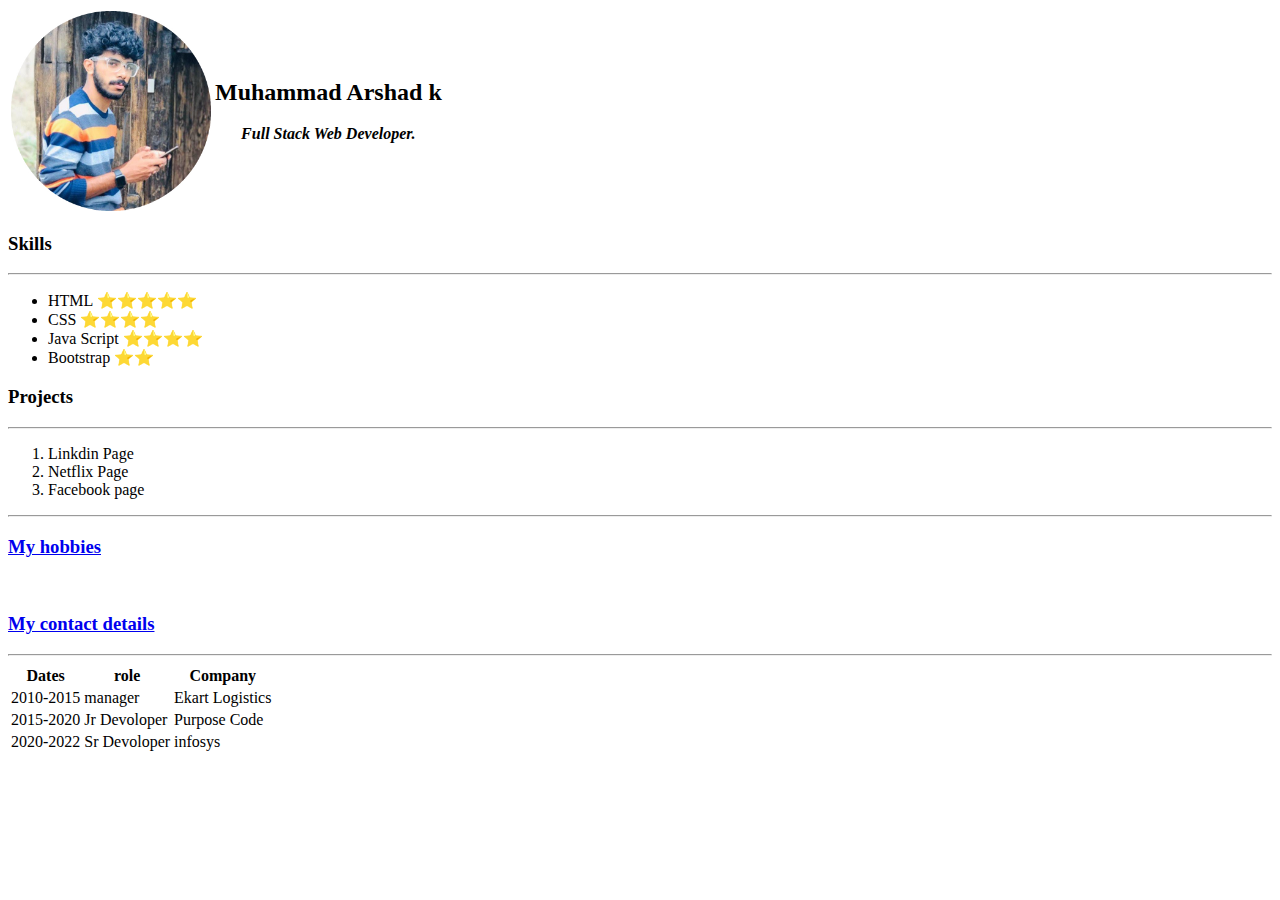
<file: Personal Website-Html/index.html>
<html lang="en">

<head>
  <meta charset="UTF-8">
  <meta http-equiv="X-UA-Compatible" content="IE=edge">
  <meta name="viewport" content="width=device-width, initial-scale=1.0">
  <link rel="icon" href="http://www.w3.org/2000/svg">
  <title>🍿Wonderstories by Arshad®</title>
</head>

<body>
  <header>
    <table>
      <th> <img alt="profile picture" class="img" src="arshadnew.jpg"  width="200" height="200"></th>
      <th>
        <h2>Muhammad Arshad k</h1>
        
    <p><em>Full Stack Web Developer.</em></p>
    
    </p></th>
  </table>
    <h3>Skills</h3>
    <hr>
    <ul>
      <li>HTML        ⭐⭐⭐⭐⭐</li>
      <li>CSS         ⭐⭐⭐⭐</li>
      <li>Java Script ⭐⭐⭐⭐ </li>
      <li>Bootstrap   ⭐⭐ </li>
    </ul>
    <h3>Projects</h3>
    <hr>

    <ol>
      <li>Linkdin Page</li>
      <li>Netflix Page</li>
      <li>Facebook page</li>
    </ol>
    <hr>
    <h3><a href="myhobbies.html">My hobbies</a></h2><br>
      <h3><a href="details.html">My contact details</a></h2>
        <hr>
        <table>
          <thead>
             <tr>
                <th>Dates</th>
                <th>role</th>
                <th>Company</th>
             </tr>
          </thead>
          <tbody>
            <tr>
               <td>2010-2015</td>
               <td>manager</td>
               <td>Ekart Logistics</td>
              </tr>
               <tr>
               <td>2015-2020</td>
               <td>Jr Devoloper</td>
               <td>Purpose Code</td>
              </tr>
              <tr>
                <td>2020-2022</td>
                <td>Sr Devoloper</td>
                <td>infosys</td>
               </tr>
          </tbody>
          <tfoot>

          </tfoot>
        </table>
</file>
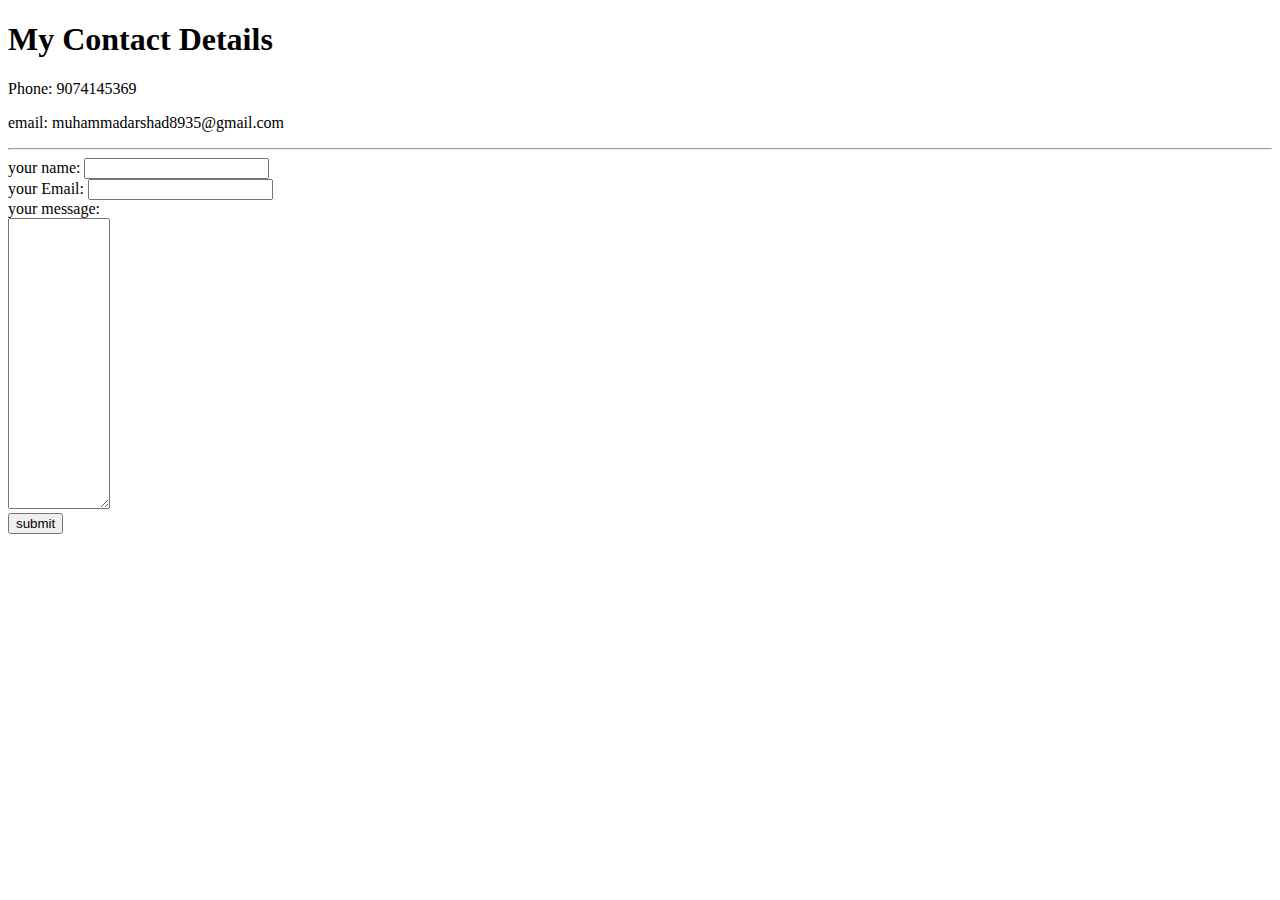
<file: Personal Website-Html/details.html>
<!DOCTYPE html>
<html lang="en">
<head>
    <meta charset="UTF-8">
    <meta http-equiv="X-UA-Compatible" content="IE=edge">
    <meta name="viewport" content="width=device-width, initial-scale=1.0">
    <title>Document</title>
</head>
<body>
    <h1>My Contact Details</h1>
    <p>Phone: 9074145369</p>
    <p>email: muhammadarshad8935@gmail.com</p>

    <hr>
    <form  action="mailto:muhammadarshad8935@gmail.com" method="post" enctype="text/plain">
        <label > your name:</label>
         <input type="name" name="YourName:"><br>
         <label for="email" > your Email:</label>
         <input type="email" name="yourEmail"><br>
         <label>your message:</label><br>
         <textarea name="yourmessage" rows="19" cols="10"></textarea><br>
         <input type="submit" value="submit">
    </div>
</body>
</html>
</file>
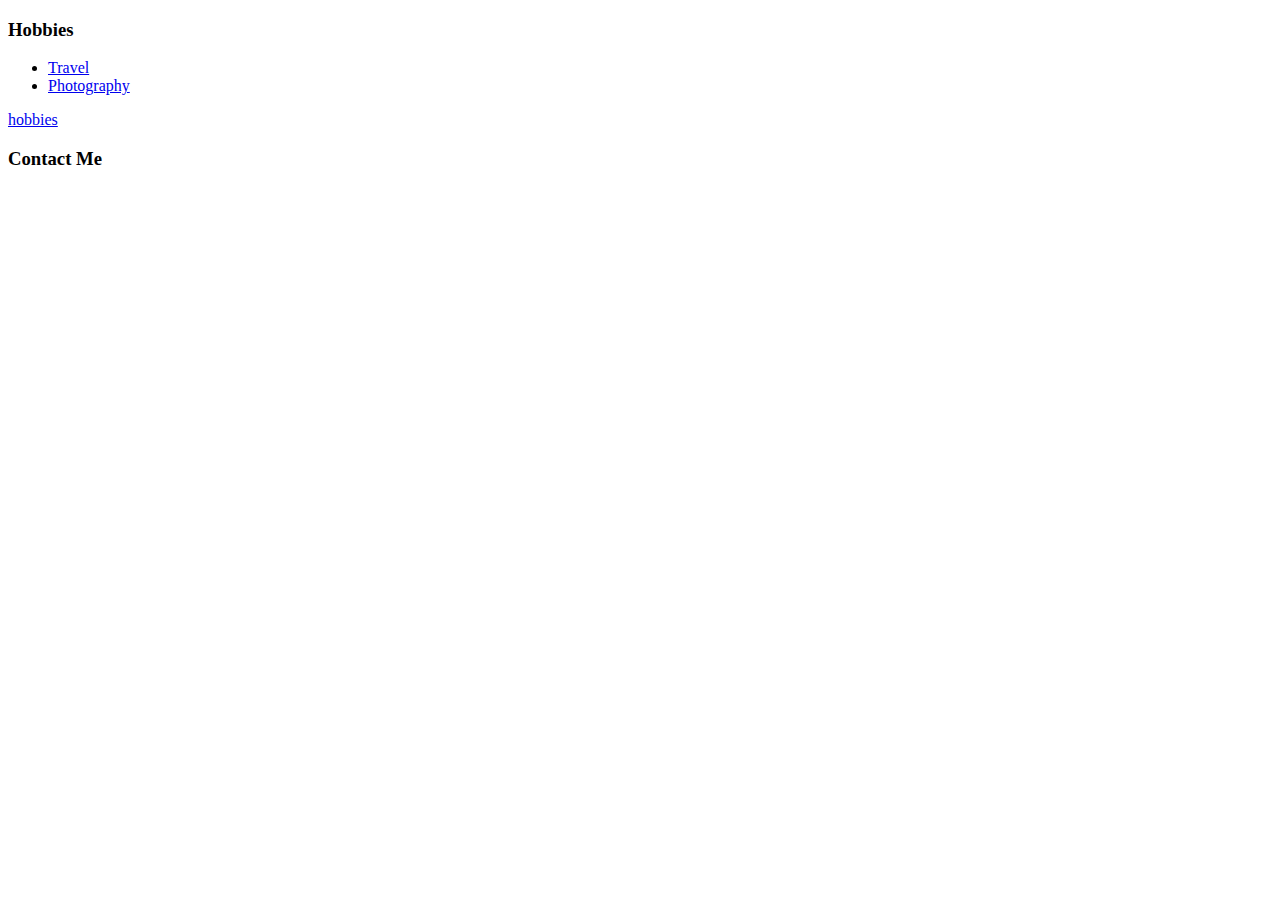
<file: Personal Website-Html/myhobbies.html>
<!DOCTYPE html>
<html lang="en">
<head>
    <meta charset="UTF-8">
    <meta http-equiv="X-UA-Compatible" content="IE=edge">
    <meta name="viewport" content="width=device-width, initial-scale=1.0">
    <title>Document</title>
</head>
<body>
    <h3>Hobbies</h3>
      <ul>
        <li><a href="https://www.instagram.com/reel/CaFEWWZJbf3/?utm_source=ig_web_copy_link">Travel</a></li>
        <li><a href="https://www.instagram.com/p/CaC9sUehhpf/?utm_source=ig_web_copy_link">Photography</a></li>
        
      </ul>
     <a href="myhobbies.html">hobbies</a>
     <h3>Contact Me</h3>
     
     </h3>
</body>
</html>
</file>
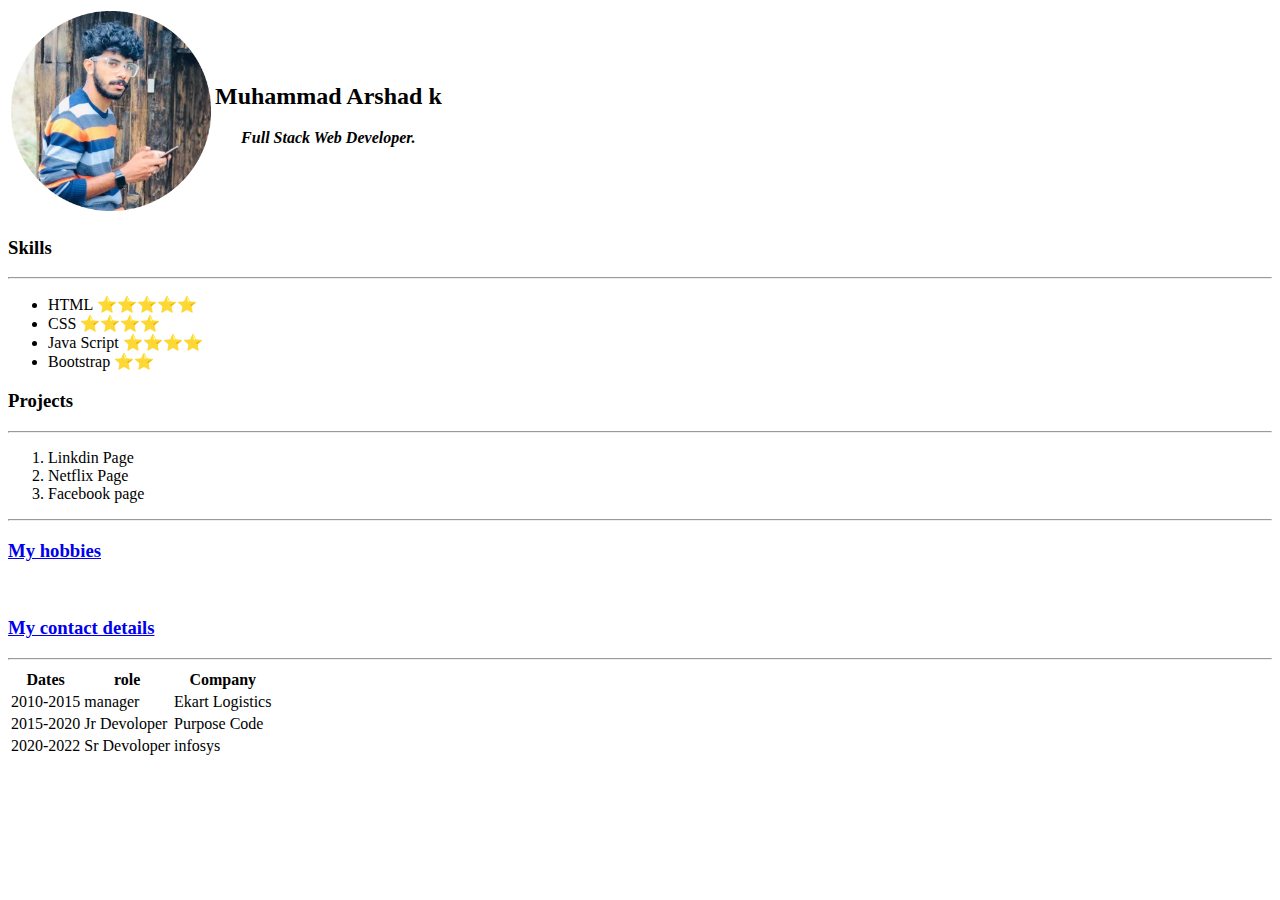
<file: Personal Website-Html/mysite.html>
<!DOCTYPE html>
<html lang="en">

<head>
  <meta charset="UTF-8">
  <meta http-equiv="X-UA-Compatible" content="IE=edge">
  <meta name="viewport" content="width=device-width, initial-scale=1.0">
  <link rel="icon" href="http://www.w3.org/2000/svg">
  <title>🍿Wonderstories by Arshad®</title>
</head>

<body>
  <header>
    <table>
      <th> <img alt="profile picture" class="img" src="arshadnew.jpg"  width="200" height="200"></th>
      <th>
        <h2>Muhammad Arshad k</h1>
        
    <p><em>Full Stack Web Developer.</em></p>
    
    </p></th>
  </table>
    <h3>Skills</h3>
    <hr>
    <ul>
      <li>HTML        ⭐⭐⭐⭐⭐</li>
      <li>CSS         ⭐⭐⭐⭐</li>
      <li>Java Script ⭐⭐⭐⭐ </li>
      <li>Bootstrap   ⭐⭐ </li>
    </ul>
    <h3>Projects</h3>
    <hr>

    <ol>
      <li>Linkdin Page</li>
      <li>Netflix Page</li>
      <li>Facebook page</li>
    </ol>
    <hr>
    <h3><a href="myhobbies.html">My hobbies</a></h2><br>
      <h3><a href="details.html">My contact details</a></h2>
        <hr>
        <table>
          <thead>
             <tr>
                <th>Dates</th>
                <th>role</th>
                <th>Company</th>
             </tr>
          </thead>
          <tbody>
            <tr>
               <td>2010-2015</td>
               <td>manager</td>
               <td>Ekart Logistics</td>
              </tr>
               <tr>
               <td>2015-2020</td>
               <td>Jr Devoloper</td>
               <td>Purpose Code</td>
              </tr>
              <tr>
                <td>2020-2022</td>
                <td>Sr Devoloper</td>
                <td>infosys</td>
               </tr>
          </tbody>
          <tfoot>

          </tfoot>
        </table>
</file>
